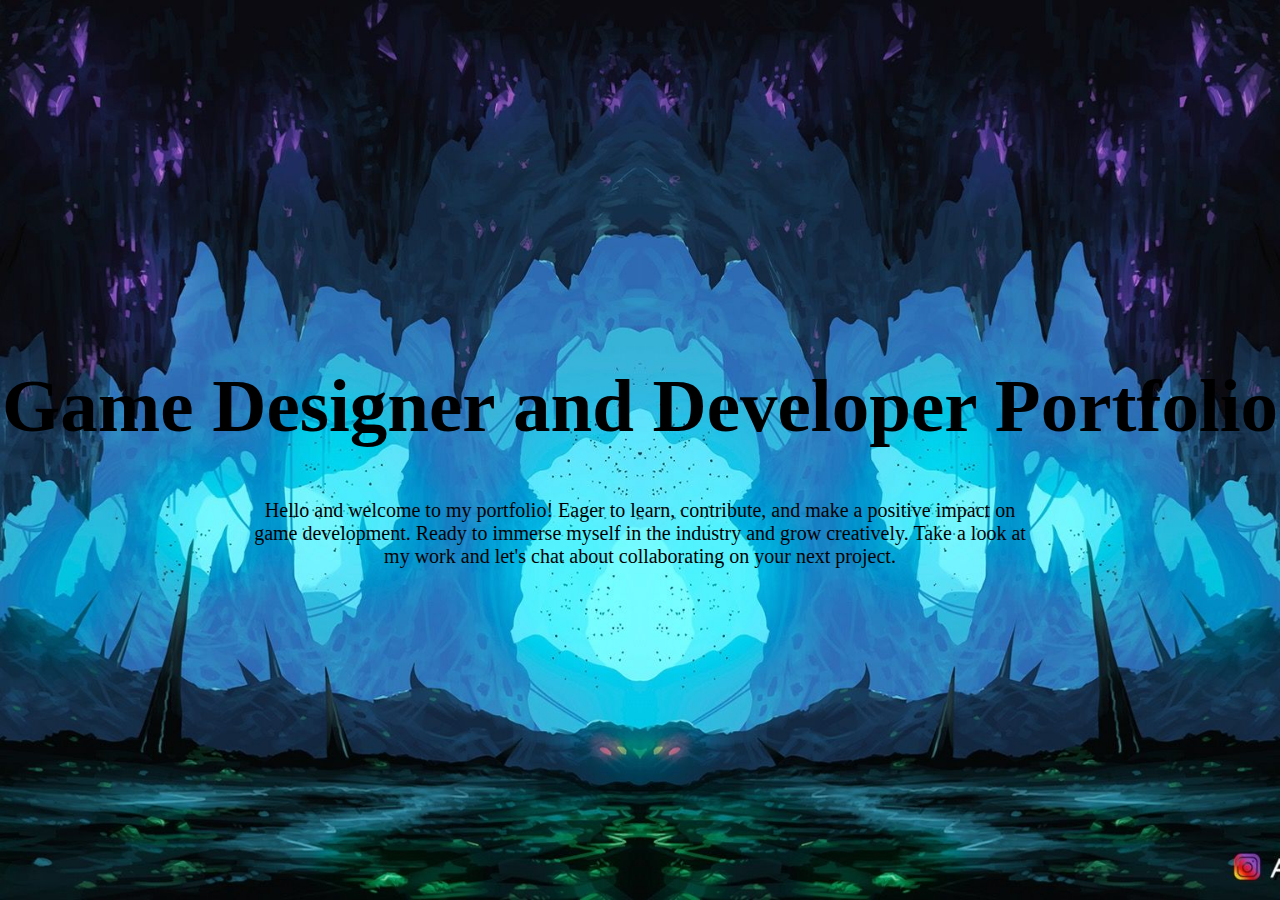
<file: website/index.html>
<!DOCTYPE html>
<html>

<head>
    <meta charset="UTF-8">
    <meta name="viewport" content="width=device-width, initial-scale=1.0">
    <title>Himanshu Portfolio</title>
    <link rel="stylesheet" href="style.css">
</head>

<body>
    <div class="centered-text">
        <h1>Game Designer and Developer Portfolio</h1>
        <p>Hello and welcome to my portfolio! Eager to learn, contribute, and make a positive impact on
            <br> game development. Ready to immerse myself in the industry and grow creatively. Take a look at
            <br>my work and let's chat about collaborating on your next project.
        </p>
    </div>
</body>

</html>
</file>
<file: website/style.css>
.centered-text {
         text-align: center;
     }
     
     body {
         display: flex;
         justify-content: center;
         flex-direction: column;
         align-items: center;
         height: 100vh;
         margin: 0;
         background-image: url('cave.jpg');
         background-size: cover;
         background-position: center;
         background-repeat: no-repeat;
         margin: 0;
         padding: 0;
     }
     
     .image-container {
         text-align: center;
         margin-bottom: 20px;
     }
     
     h1 {
         font-size: 75px;
     }
     
     p {
         font-size: 20px;
     }
</file>
